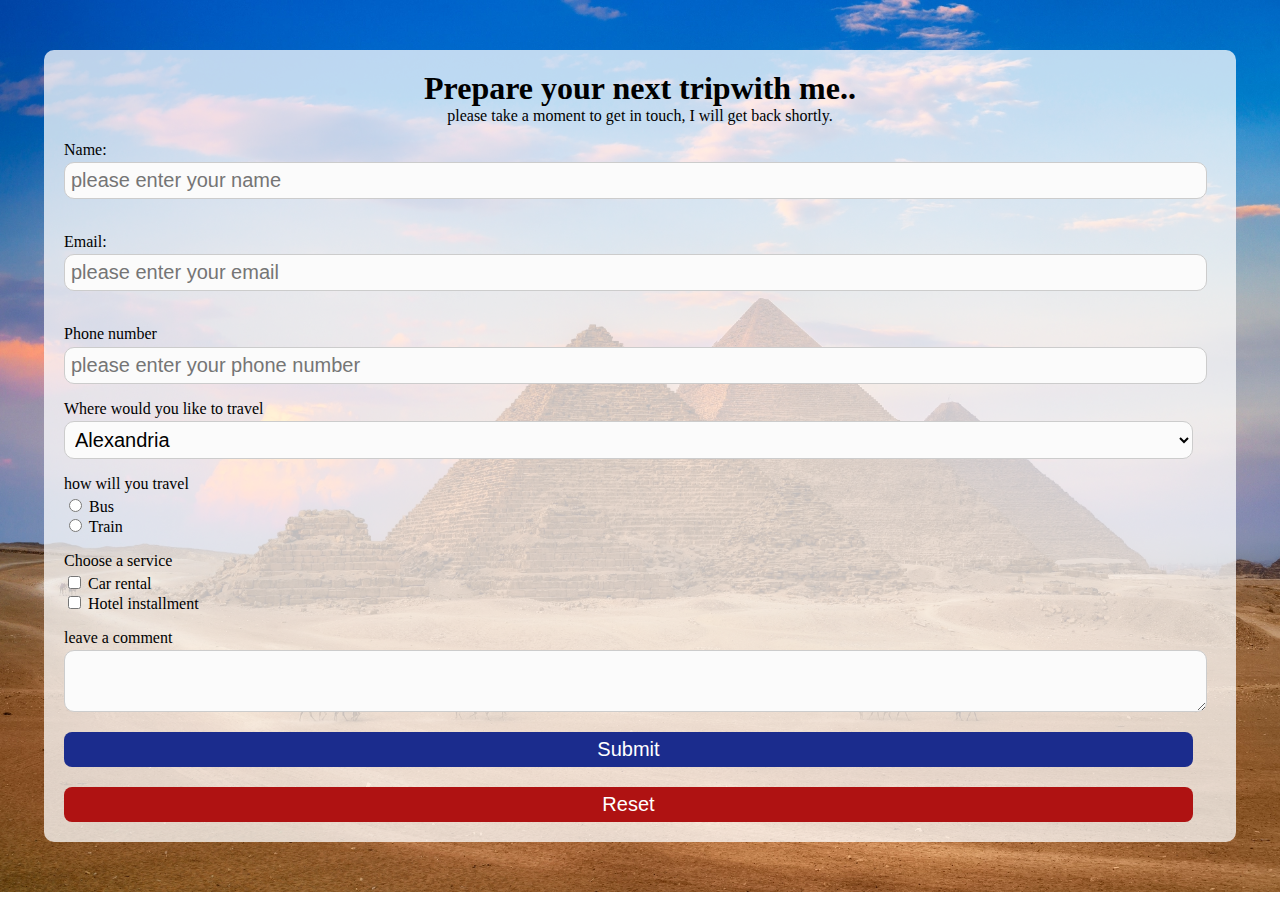
<file: Web/Travelling-website/index.html>
<!DOCTYPE html>
<html lang="en">
<head>
  <meta charset="UTF-8">
  <meta name="viewport" content="width=device-width, initial-scale=1.0">
  <link rel="stylesheet" href="styles.css">
  <title>App</title>
</head>
<body>
  <h1 id=""title>Prepare your next tripwith me..</h1>
  <p>please take a moment to get in touch, I will get back shortly.</p>
  <form action="">
    
    <label for="name">Name: </label>
    <input id="name" type="text"  placeholder="please enter your name" required><br>
    
    <label for="email">Email: </label>
    <input id="email" type="email" placeholder="please enter your email"><br>

    <label for="phone">Phone number</label>
    <input min="4" max="10"  id="phone" type="number" placeholder="please enter your phone number">
    
    <label for="drop">Where would you like to travel</label>
    <select   name="" id="drop">
      <option  value="Choose one">Choose one</option>
      <option value="Cairo">Cairo</option>
      <option selected value="Alexandria">Alexandria</option>
      <option value="Luxor">Luxor</option>
    </select>

    <label for="">how will you travel</label>

    <div>
      <input type="radio" name="travel" value="plane" id="bus">
      <label class="inline-label" for="bus">Bus</label>
    </div>
    
    <div>
      <input type="radio" name="travel" value="plane" id="train">
      <label class="inline-label" for="train">Train</label>
    </div>

    <label for="">Choose a service</label>

    <div>
      <input type="checkbox" id="car">
      <label class="inline-label" for="car">Car rental</label>
    </div>

    <div>
      <input type="checkbox" id="hotel">
      <label class="inline-label" for="hotel">Hotel installment</label>
    </div>

    <label >leave a comment</label>
    <textarea ></textarea>

    <input type="submit" value="Submit">
    <input type="reset" value="Reset">
  </form>
</body>
</html>
</file>
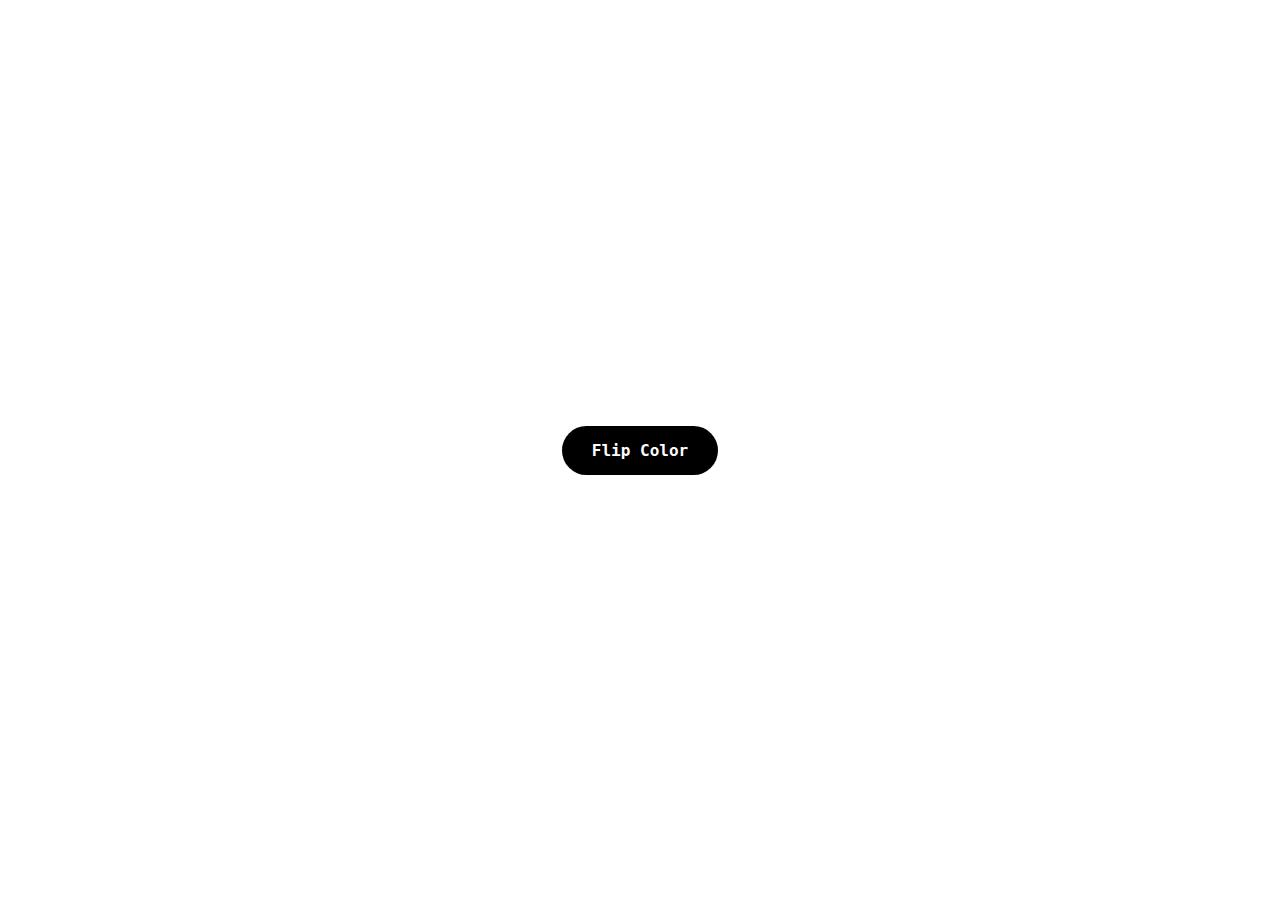
<file: Web/simple-color-flipper/simpleColorFlipper.html>
<!DOCTYPE html>
<html lang="en">
<head>
    <meta charset="UTF-8">
    <meta name="viewport" content="width=device-width, initial-scale=1.0">
    <title>Random Background Color</title>
    <style>
        body {
            display: flex;
            justify-content: center;
            align-items: center;
            height: 100vh;
            margin: 0;
            background-color: white;
        }
        button {
            font-weight: 600;
            font-family: monospace;
            padding: 15px 30px;
            font-size: 16px;
            cursor: pointer;
            border-radius: 30px;
            background-color: black;
            color: white;
            border: none;
        }
    </style>
</head>
<body>
    <button id="btn" onclick="changeColor()">Flip Color</button>
    <script>
        function changeColor() {
            const randomColor = '#' + Math.floor(Math.random()*16777215).toString(16);
            const btn = document.getElementById("btn");
            document.body.style.backgroundColor = randomColor;
            btn.style.color = randomColor;
        }
    </script>
</body>
</html>
</file>
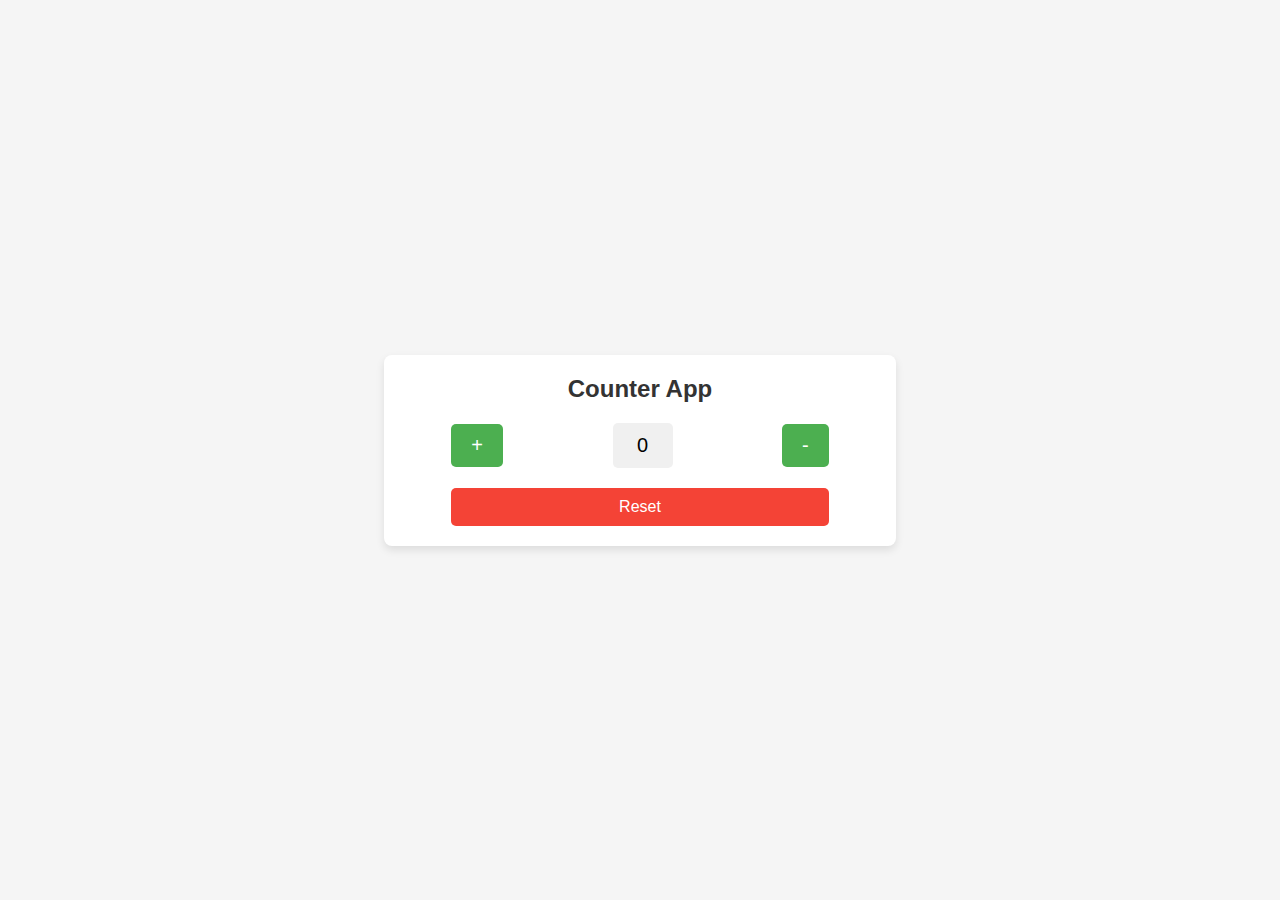
<file: Web/simple-counter/simpleCounter.html>
<!DOCTYPE html>
<html lang="en">
<head>
    <meta charset="UTF-8" />
    <meta name="viewport" content="width=device-width, initial-scale=1.0" />
    <title>Counter App</title>
    <style>
        * {
            box-sizing: border-box;
            margin: 0;
            padding: 0;
        }

        body {
            font-family: Arial, sans-serif;
            background-color: #f5f5f5;
            display: flex;
            justify-content: center;
            align-items: center;
            height: 100vh;
        }

        .container {
          display: flex;
          flex-direction: column;
          justify-content: center;
          align-items: center;
          gap: 20px;  
            padding: 20px;
            background-color: white;
            border-radius: 8px;
            box-shadow: 0 4px 8px rgba(0, 0, 0, 0.1);
            width: 40%;
        }

        h1 {
            font-size: 24px;
            color: #333;
        }

        .counter {
          width: 80%;
            display: flex;
            justify-content: space-between;
            align-items: center;
        }

        .counter button {
            padding: 10px 20px;
            font-size: 20px;
            background-color: #4CAF50;
            border: none;
            color: white;
            border-radius: 5px;
            cursor: pointer;
            transition: background-color 0.3s ease;
        }

        .counter button:hover {
            background-color: #45a049;
        }

        #counter-value {
            font-size: 20px;
            width: 60px;
            height: 45px;
            display: flex;
            justify-content: center;
            align-items: center;
            background-color: #f0f0f0;
            border-radius: 5px;
        }

        #reset {
            padding: 10px 30px;
            font-size: 16px;
            background-color: #f44336;
            color: white;
            border: none;
            border-radius: 5px;
            cursor: pointer;
            transition: background-color 0.3s ease;
            display: block;
            width: 80%; 
        }

        #reset:hover {
            background-color: #d32f2f;
        }
    </style>
</head>
<body>
    <div class="container">
        <h1>Counter App</h1>
        <div class="counter">
            <button id="increment-btn">+</button>
            <div id="counter-value">0</div>
            <button id="decrement-btn">-</button>
        </div>
        <button id="reset">Reset</button>
    </div>

    <script>
        let counter = 0;

        const counterValue = document.getElementById('counter-value');
        const incrementBtn = document.getElementById('increment-btn');
        const decrementBtn = document.getElementById('decrement-btn');
        const resetBtn = document.getElementById('reset');

        // Increment counter
        incrementBtn.addEventListener('click', () => {
            counter++;
            counterValue.textContent = counter;
        });

        // Decrement counter
        decrementBtn.addEventListener('click', () => {
            counter--;
            counterValue.textContent = counter;
        });

        // Reset counter
        resetBtn.addEventListener('click', () => {
            counter = 0;
            counterValue.textContent = counter;
        });
    </script>
</body>
</html>
</file>
<file: Web/Travelling-website/styles.css>
html {
  background-image: url('background.webp');
  box-sizing: border-box;
  background-repeat: no-repeat;
  background-size: cover;
}

body {
  background: rgba(255, 255, 255, 0.74);
  width: 90%;
  margin: 50px auto;
  padding: 20px;
  border-radius: 10px;
}

h1,
p {
  text-align: center;
  margin: auto;
}

label {
  display: block;
  margin: 1em 0 .2em;
}

input,
select,
textarea {
  display: block;
  width: 98%;
  padding: .3em;
  font-size: 20px;
  background-color: #fbfbfb;
  border: solid 1px #CCC;
  resize: vertical;
  border-radius: 10px;
}

input[type=checkbox],
input[type=radio] {
  display: inline;
  width: auto;
}

.inline-label {
  display: inline;
}

input[type=submit],input[type=reset]
{
  background: rgb(27, 44, 141);
  margin: 1em 0 0;
  color: white;
  border: none;
  border-radius: 8px;
  transition: all .3s ease-out;
  cursor: pointer;
}
input[type=reset]{
    background: rgb(175, 18, 18);
}
</file>
